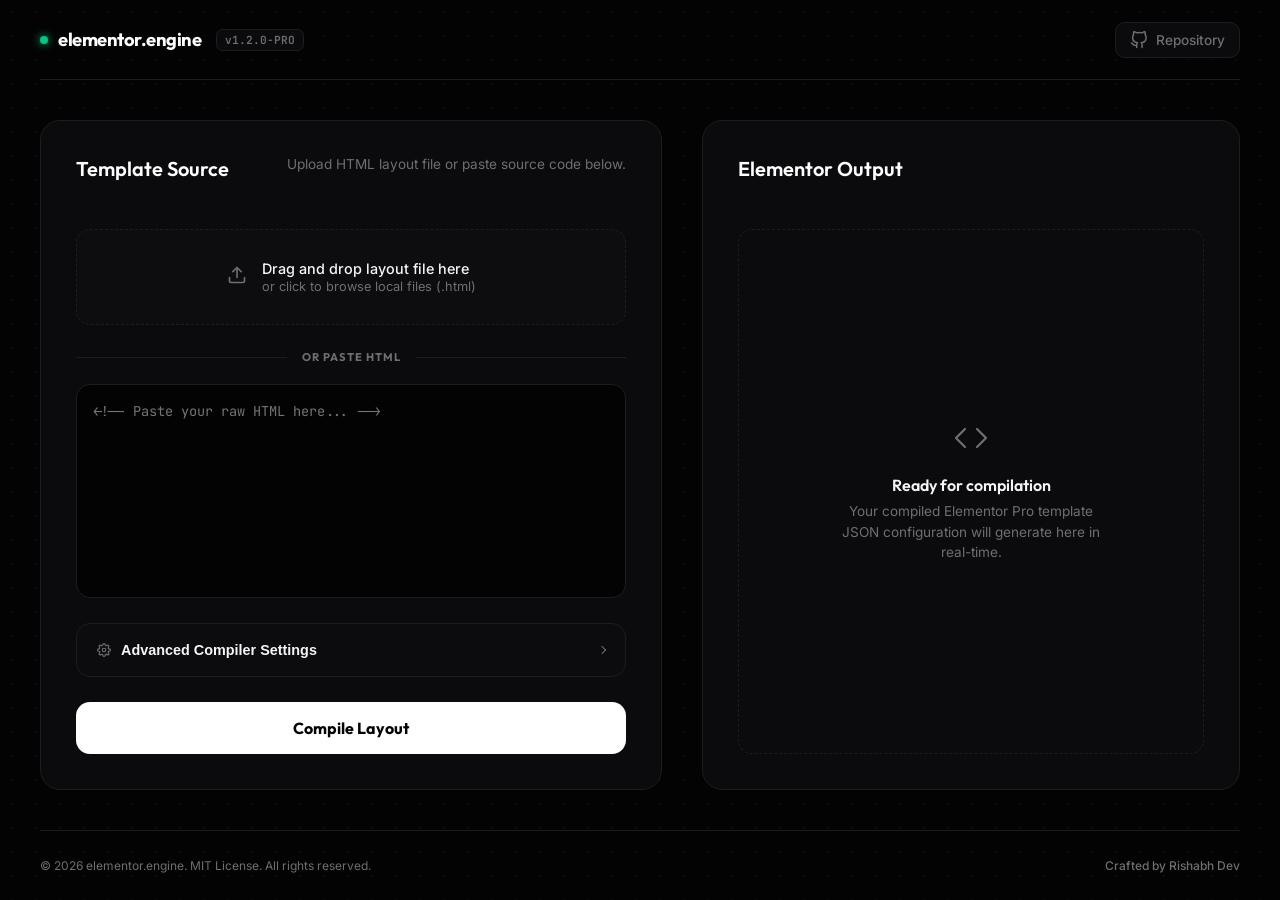
<file: index.html>
<!DOCTYPE html>
<html lang="en">
<head>
    <meta charset="UTF-8">
    <meta name="viewport" content="width=device-width, initial-scale=1.0">
    <title>Elementor Engine — Premium HTML to Elementor JSON Compiler</title>
    <meta name="description" content="Sleek, production-grade layout compiler converting HTML, Tailwind, and Bootstrap code to fully editable Elementor Pro templates.">
    <!-- Google Fonts -->
    <link rel="preconnect" href="https://fonts.googleapis.com">
    <link rel="preconnect" href="https://fonts.gstatic.com" crossorigin>
    <link href="https://fonts.googleapis.com/css2?family=Inter:wght@300;400;500;600;700&family=Outfit:wght@500;600;700;800&family=JetBrains+Mono:wght@400;500;600&display=swap" rel="stylesheet">
    <!-- Stylesheet -->
    <link rel="stylesheet" href="index.css">
</head>
<body>
    <div class="grid-overlay"></div>

    <div class="app-wrapper">
        <!-- Site Header -->
        <header class="site-header">
            <div class="header-left">
                <div class="brand">
                    <span class="brand-dot"></span>
                    <span class="brand-name">elementor.engine</span>
                </div>
                <span class="version-badge">v1.2.0-PRO</span>
            </div>
            <div class="header-right">
                <a href="https://github.com/itxRishabh/elementor-conversion-engine" target="_blank" class="github-link">
                    <svg viewBox="0 0 24 24" width="18" height="18" stroke="currentColor" stroke-width="2" fill="none" stroke-linecap="round" stroke-linejoin="round"><path d="M9 19c-5 1.5-5-2.5-7-3m14 6v-3.87a3.37 3.37 0 0 0-.94-2.61c3.14-.35 6.44-1.54 6.44-7A5.44 5.44 0 0 0 20 4.77 5.07 5.07 0 0 0 19.91 1S18.73.65 16 2.48a13.38 13.38 0 0 0-7 0C6.27.65 5.09 1 5.09 1A5.07 5.07 0 0 0 5 4.77a5.44 5.44 0 0 0-1.5 3.78c0 5.42 3.3 6.61 6.44 7A3.37 3.37 0 0 0 9 18.13V22"></path></svg>
                    <span>Repository</span>
                </a>
            </div>
        </header>

        <!-- Main Workspace Grid -->
        <main class="workspace-grid">
            
            <!-- Left Pane: Inputs -->
            <section class="workspace-pane input-pane">
                <div class="pane-header">
                    <h2 class="pane-title">Template Source</h2>
                    <p class="pane-subtitle">Upload HTML layout file or paste source code below.</p>
                </div>

                <form id="compile-form" class="pane-form">
                    
                    <!-- File Drag Area -->
                    <div class="upload-container">
                        <div class="drag-zone" id="drag-zone">
                            <input type="file" id="html-file-input" accept=".html" class="hidden-file-input">
                            <div class="drag-zone-content">
                                <span class="upload-icon">
                                    <svg viewBox="0 0 24 24" width="20" height="20" stroke="currentColor" stroke-width="2" fill="none" stroke-linecap="round" stroke-linejoin="round"><path d="M21 15v4a2 2 0 0 1-2 2H5a2 2 0 0 1-2-2v-4"></path><polyline points="17 8 12 3 7 8"></polyline><line x1="12" y1="3" x2="12" y2="15"></line></svg>
                                </span>
                                <div class="upload-meta">
                                    <p class="upload-main-text">Drag and drop layout file here</p>
                                    <p class="upload-sub-text">or click to browse local files (.html)</p>
                                </div>
                            </div>
                        </div>
                        <div id="file-indicator" class="file-indicator hidden">
                            <span class="file-indicator-dot"></span>
                            <span id="selected-filename" class="file-indicator-name">template.html</span>
                            <button type="button" id="btn-clear-file" class="btn-clear">&times;</button>
                        </div>
                    </div>

                    <!-- Divider -->
                    <div class="pane-divider">
                        <span class="divider-line"></span>
                        <span class="divider-text">OR PASTE HTML</span>
                        <span class="divider-line"></span>
                    </div>

                    <!-- Raw Text Input -->
                    <div class="textarea-container">
                        <textarea id="html-text-input" class="code-textarea" placeholder="<!-- Paste your raw HTML here... -->"></textarea>
                    </div>

                    <!-- Advanced Configuration Collapsible -->
                    <div class="collapsible-card" id="adv-config-card">
                        <button type="button" class="collapsible-trigger" id="adv-options-trigger">
                            <span class="trigger-label">
                                <svg viewBox="0 0 24 24" width="14" height="14" stroke="currentColor" stroke-width="2" fill="none" stroke-linecap="round" stroke-linejoin="round" class="trigger-icon"><circle cx="12" cy="12" r="3"></circle><path d="M19.4 15a1.65 1.65 0 0 0 .33 1.82l.06.06a2 2 0 1 1-2.83 2.83l-.06-.06a1.65 1.65 0 0 0-1.82-.33 1.65 1.65 0 0 0-1 1.51V21a2 2 0 0 1-4 0v-.09A1.65 1.65 0 0 0 9 19.4a1.65 1.65 0 0 0-1.82.33l-.06.06a2 2 0 1 1-2.83-2.83l.06-.06a1.65 1.65 0 0 0 .33-1.82 1.65 1.65 0 0 0-1.51-1H3a2 2 0 0 1 0-4h.09A1.65 1.65 0 0 0 4.6 9a1.65 1.65 0 0 0-.33-1.82l-.06-.06a2 2 0 1 1 2.83-2.83l.06.06a1.65 1.65 0 0 0 1.82.33H9a1.65 1.65 0 0 0 1-1.51V3a2 2 0 0 1 4 0v.09a1.65 1.65 0 0 0 1 1.51 1.65 1.65 0 0 0 1.82-.33l.06-.06a2 2 0 1 1 2.83 2.83l-.06.06a1.65 1.65 0 0 0-.33 1.82V9a1.65 1.65 0 0 0 1.51 1H21a2 2 0 0 1 0 4h-.09a1.65 1.65 0 0 0-1.51 1z"></path></svg>
                                <span>Advanced Compiler Settings</span>
                            </span>
                            <span class="trigger-arrow"></span>
                        </button>
                        <div class="collapsible-content">
                            <div class="settings-grid">
                                <div class="input-field full-width">
                                    <label for="base-asset-url">Base Asset URL</label>
                                    <input type="url" id="base-asset-url" placeholder="https://domain.com/wp-content/uploads/">
                                    <p class="field-desc">Prepends this path to all relative static asset URLs.</p>
                                </div>
                                <div class="input-field full-width">
                                    <label for="wp-url">WordPress Site Address</label>
                                    <input type="url" id="wp-url" placeholder="https://mywebsite.com">
                                </div>
                                <div class="input-field">
                                    <label for="wp-user">REST Username</label>
                                    <input type="text" id="wp-user" placeholder="admin">
                                </div>
                                <div class="input-field">
                                    <label for="wp-pass">Application Password</label>
                                    <input type="password" id="wp-pass" placeholder="xxxx xxxx xxxx xxxx">
                                </div>
                            </div>
                        </div>
                    </div>

                    <!-- Compile Action Button -->
                    <button type="submit" id="btn-submit" class="compile-button">
                        <span class="btn-spinner hidden" id="submit-loader"></span>
                        <span id="submit-text">Compile Layout</span>
                    </button>
                </form>
            </section>

            <!-- Right Pane: Outputs -->
            <section class="workspace-pane output-pane">
                <div class="pane-header">
                    <div class="header-main-group">
                        <h2 class="pane-title">Elementor Output</h2>
                        <div class="stats-group hidden" id="output-stats">
                            <span class="stat-tag" id="stat-containers">0 Containers</span>
                            <span class="stat-tag" id="stat-widgets">0 Widgets</span>
                        </div>
                    </div>
                    <div class="actions-group hidden" id="output-actions">
                        <button type="button" id="btn-copy" class="pane-action-btn">Copy</button>
                        <button type="button" id="btn-download" class="pane-action-btn primary">Download</button>
                    </div>
                </div>

                <!-- Initial Empty State -->
                <div class="empty-output-state" id="empty-state">
                    <div class="empty-state-graphic">
                        <svg viewBox="0 0 24 24" width="36" height="36" stroke="currentColor" stroke-width="1.5" fill="none" stroke-linecap="round" stroke-linejoin="round"><polyline points="16 18 22 12 16 6"></polyline><polyline points="8 6 2 12 8 18"></polyline></svg>
                    </div>
                    <h3 class="empty-state-title">Ready for compilation</h3>
                    <p class="empty-state-desc">Your compiled Elementor Pro template JSON configuration will generate here in real-time.</p>
                </div>

                <!-- Code View Window -->
                <div class="code-window hidden" id="output-window">
                    <div class="code-window-bar">
                        <span class="code-window-dot"></span>
                        <span class="code-window-filename">template-elementor.json</span>
                    </div>
                    <div class="code-window-content">
                        <pre class="code-pre"><code id="code-output"></code></pre>
                    </div>
                </div>
            </section>

        </main>

        <!-- Footer -->
        <footer class="site-footer">
            <span class="copyright">&copy; 2026 elementor.engine. MIT License. All rights reserved.</span>
            <span class="creator">Crafted by Rishabh Dev</span>
        </footer>
    </div>

    <!-- Script -->
    <script src="index.js"></script>
</body>
</html>
</file>
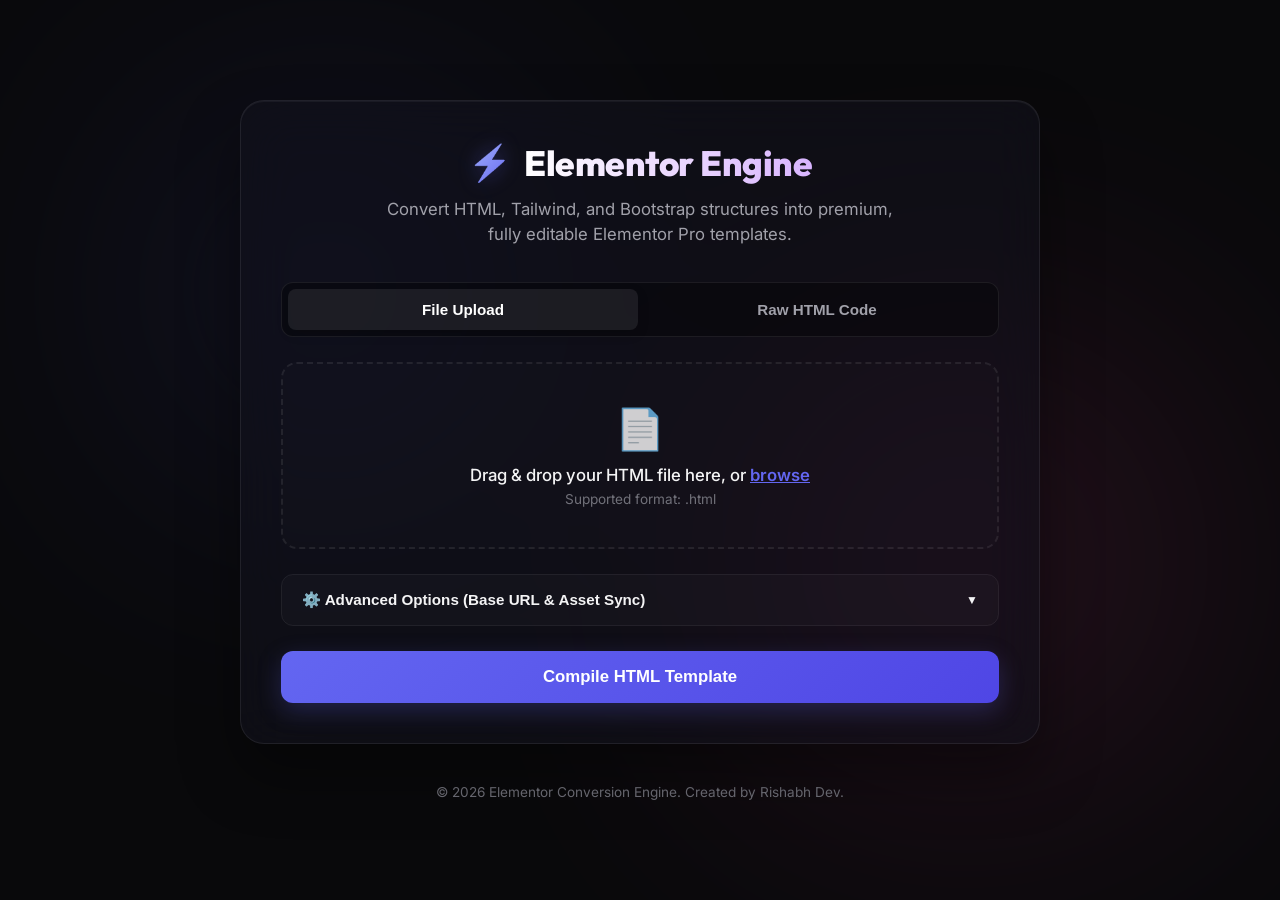
<file: public/index.html>
<!DOCTYPE html>
<html lang="en">
<head>
    <meta charset="UTF-8">
    <meta name="viewport" content="width=device-width, initial-scale=1.0">
    <title>Elementor Engine — HTML to Elementor JSON Template Converter</title>
    <meta name="description" content="Convert your static HTML pages, Tailwind utility classes, and custom CSS into 100% production-ready Elementor Pro JSON templates with specificity cascading.">
    <!-- Google Fonts -->
    <link rel="preconnect" href="https://fonts.googleapis.com">
    <link rel="preconnect" href="https://fonts.gstatic.com" crossorigin>
    <link href="https://fonts.googleapis.com/css2?family=Inter:wght@300;400;500;600;700&family=Outfit:wght@400;600;700;800&family=JetBrains+Mono:wght@400;500&display=swap" rel="stylesheet">
    <!-- Style -->
    <link rel="stylesheet" href="index.css">
</head>
<body>
    <!-- Background glows -->
    <div class="glow-sphere glow-1"></div>
    <div class="glow-sphere glow-2"></div>

    <div class="container">
        <!-- Main Panel -->
        <main class="app-card" id="main-panel">
            <header class="app-header">
                <div class="logo-area">
                    <span class="logo-icon">⚡</span>
                    <h1 class="logo-title">Elementor Engine</h1>
                </div>
                <p class="logo-subtitle">Convert HTML, Tailwind, and Bootstrap structures into premium, fully editable Elementor Pro templates.</p>
            </header>

            <form id="compile-form" class="compile-form">
                <!-- Input Type Switcher -->
                <div class="toggle-container">
                    <button type="button" id="btn-mode-file" class="toggle-btn active">File Upload</button>
                    <button type="button" id="btn-mode-text" class="toggle-btn">Raw HTML Code</button>
                </div>

                <!-- File Upload Area -->
                <div class="input-group" id="file-upload-group">
                    <div class="drag-zone" id="drag-zone">
                        <input type="file" id="html-file-input" accept=".html" class="hidden-file-input">
                        <span class="drag-icon">📄</span>
                        <p class="drag-text">Drag & drop your HTML file here, or <span class="browse-link">browse</span></p>
                        <p class="drag-subtext" id="selected-filename">Supported format: .html</p>
                    </div>
                </div>

                <!-- Raw HTML Text Area -->
                <div class="input-group hidden" id="raw-text-group">
                    <label for="html-text-input" class="field-label">Raw HTML Code</label>
                    <textarea id="html-text-input" class="code-textarea" placeholder="<!-- Paste your HTML document here -->"></textarea>
                </div>

                <!-- Advanced Options Accordion -->
                <div class="accordion">
                    <button type="button" class="accordion-trigger" id="adv-options-trigger">
                        <span>⚙️ Advanced Options (Base URL & Asset Sync)</span>
                        <span class="accordion-arrow">▼</span>
                    </button>
                    <div class="accordion-content" id="adv-options-content">
                        <div class="form-grid">
                            <div class="form-field full-width">
                                <label for="base-asset-url" class="field-label">Base Asset URL (Optional)</label>
                                <input type="url" id="base-asset-url" placeholder="e.g. https://mywebsite.com/wp-content/uploads/assets/">
                                <span class="field-help">Prepends this path to all relative image and video assets.</span>
                            </div>

                            <div class="form-field">
                                <label for="wp-url" class="field-label">WordPress Site URL</label>
                                <input type="url" id="wp-url" placeholder="e.g. https://mywebsite.com">
                            </div>

                            <div class="form-field">
                                <label for="wp-user" class="field-label">WP Username</label>
                                <input type="text" id="wp-user" placeholder="e.g. admin">
                            </div>

                            <div class="form-field full-width">
                                <label for="wp-pass" class="field-label">WP Application Password</label>
                                <input type="password" id="wp-pass" placeholder="e.g. abcd 1234 efgh 5678">
                                <span class="field-help">Required to upload local assets automatically to your WordPress media library.</span>
                            </div>
                        </div>
                    </div>
                </div>

                <!-- Submit Button -->
                <button type="submit" id="btn-submit" class="submit-btn">
                    <span id="submit-text">Compile HTML Template</span>
                    <div class="loader hidden" id="submit-loader"></div>
                </button>
            </form>
        </main>

        <!-- Result Panel -->
        <section class="app-card result-card hidden" id="result-panel">
            <header class="result-header">
                <div class="result-header-left">
                    <span class="success-badge">✓ Compiled</span>
                    <h2 class="result-title">Template Ready</h2>
                </div>
                <div class="result-actions">
                    <button type="button" id="btn-copy" class="btn-action">Copy JSON</button>
                    <button type="button" id="btn-download" class="btn-action primary">Download Template</button>
                </div>
            </header>

            <div class="result-body">
                <div class="result-stats">
                    <span class="stat-badge" id="stat-containers">0 Containers</span>
                    <span class="stat-badge" id="stat-widgets">0 Widgets</span>
                </div>
                <div class="code-window">
                    <div class="code-window-bar">
                        <div class="dot dot-red"></div>
                        <div class="dot dot-yellow"></div>
                        <div class="dot dot-green"></div>
                        <span class="code-filename">elementor-template.json</span>
                    </div>
                    <pre class="code-pre"><code id="code-output" class="language-json"></code></pre>
                </div>
            </div>
        </section>

        <!-- Footer -->
        <footer class="app-footer">
            <p>&copy; 2026 Elementor Conversion Engine. Created by Rishabh Dev.</p>
        </footer>
    </div>

    <!-- Script -->
    <script src="index.js"></script>
</body>
</html>
</file>
<file: index.css>
/* ==========================================================================
   ImgKit Design System — Sleek Monochrome (Zinc/Obsidian) Redesign
   ========================================================================== */

:root {
    /* Color Palette */
    --bg: #030303;
    --surface: #0b0b0d;
    --border: #1d1d21;
    --border-active: #32323b;
    --accent: #ffffff;
    --accent-dim: #8e8e93;
    --text: #f5f5f7;
    --text-muted: #6e6e73;
    
    /* Tool-specific Premium Accents */
    --accent-square: #e5b82d;     /* Gold */
    --accent-converter: #00c781;  /* Emerald Mint */
    --accent-remover: #a855f7;    /* Lavender Amethyst */
    --accent-watermark: #ff453a;  /* Ruby Red */
    --accent-cropper: #3b82f6;    /* Sapphire Blue */
    --accent-favicon: #06b6d4;    /* Diamond Cyan */
    --accent-trimmer: #f97316;    /* Rust Amber */
    --accent-ocr: #ec4899;        /* Ruby Rose */

    /* Semantic States */
    --success: #30d158;           /* Apple-style green */
    --error: #ff453a;             /* Apple-style red */
    --warning: #ff9f0a;           /* Apple-style orange */

    /* Grid Overlay */
    --grid: radial-gradient(circle, rgba(255, 255, 255, 0.04) 1px, transparent 1px);

    /* Layout Tokens */
    --radius-sm: 6px;
    --radius-md: 10px;
    --radius-lg: 14px;
    --radius-xl: 20px;
    --transition-fast: 0.15s cubic-bezier(0.16, 1, 0.3, 1);
    --transition-normal: 0.25s cubic-bezier(0.16, 1, 0.3, 1);
}

/* Base resets & styling */
* {
    box-sizing: border-box;
    margin: 0;
    padding: 0;
}

body {
    background-color: var(--bg);
    color: var(--text);
    font-family: 'Inter', -apple-system, BlinkMacSystemFont, "Segoe UI", Roboto, Helvetica, Arial, sans-serif;
    min-height: 100vh;
    overflow-x: hidden;
    position: relative;
}

/* Grid Overlay Background */
.grid-overlay {
    position: fixed;
    top: 0;
    left: 0;
    width: 100%;
    height: 100%;
    background-image: var(--grid);
    background-size: 24px 24px;
    z-index: 0;
    pointer-events: none;
}

/* App Wrapper */
.app-wrapper {
    position: relative;
    z-index: 1;
    display: flex;
    flex-direction: column;
    min-height: 100vh;
    max-width: 1400px;
    margin: 0 auto;
    padding: 0 40px;
}

/* Site Header */
.site-header {
    height: 80px;
    display: flex;
    justify-content: space-between;
    align-items: center;
    border-bottom: 1px solid var(--border);
}

.header-left {
    display: flex;
    align-items: center;
    gap: 15px;
}

.brand {
    display: flex;
    align-items: center;
    gap: 10px;
}

.brand-dot {
    width: 8px;
    height: 8px;
    background-color: var(--accent-converter);
    border-radius: 50%;
    box-shadow: 0 0 8px var(--accent-converter);
}

.brand-name {
    font-family: 'Outfit', sans-serif;
    font-weight: 700;
    font-size: 1.15rem;
    letter-spacing: -0.5px;
    color: var(--accent);
}

.version-badge {
    font-family: 'JetBrains Mono', monospace;
    font-size: 0.7rem;
    font-weight: 600;
    padding: 3px 8px;
    border: 1px solid var(--border);
    border-radius: var(--radius-sm);
    color: var(--text-muted);
    background: var(--surface);
}

.github-link {
    display: flex;
    align-items: center;
    gap: 8px;
    color: var(--text-muted);
    text-decoration: none;
    font-size: 0.85rem;
    font-weight: 500;
    padding: 8px 14px;
    border: 1px solid var(--border);
    border-radius: var(--radius-md);
    background-color: var(--surface);
    transition: var(--transition-fast);
}

.github-link:hover {
    color: var(--text);
    border-color: var(--border-active);
}

/* Workspace Grid Layout */
.workspace-grid {
    flex: 1;
    display: grid;
    grid-template-columns: 1fr 1fr;
    gap: 40px;
    padding: 40px 0;
}

/* Workspace Panes */
.workspace-pane {
    background-color: var(--surface);
    border: 1px solid var(--border);
    border-radius: var(--radius-xl);
    padding: 35px;
    display: flex;
    flex-direction: column;
    min-height: 580px;
    transition: border-color var(--transition-normal);
}

.workspace-pane:hover {
    border-color: rgba(255, 255, 255, 0.04);
}

.pane-header {
    display: flex;
    justify-content: space-between;
    align-items: flex-start;
    margin-bottom: 25px;
    min-height: 48px;
}

.header-main-group {
    display: flex;
    flex-direction: column;
    gap: 4px;
}

.pane-title {
    font-family: 'Outfit', sans-serif;
    font-size: 1.25rem;
    font-weight: 600;
    color: var(--accent);
}

.pane-subtitle {
    color: var(--text-muted);
    font-size: 0.85rem;
}

/* Form Styles */
.pane-form {
    display: flex;
    flex-direction: column;
    flex: 1;
}

/* Drag Zone */
.upload-container {
    position: relative;
    margin-bottom: 20px;
}

.drag-zone {
    border: 1px dashed var(--border);
    border-radius: var(--radius-lg);
    padding: 30px 20px;
    cursor: pointer;
    background-color: rgba(255, 255, 255, 0.01);
    transition: var(--transition-normal);
}

.drag-zone:hover, .drag-zone.dragover {
    border-color: var(--accent-converter);
    background-color: rgba(0, 199, 129, 0.02);
}

.drag-zone-content {
    display: flex;
    align-items: center;
    gap: 15px;
    justify-content: center;
}

.upload-icon {
    color: var(--text-muted);
    transition: var(--transition-fast);
}

.drag-zone:hover .upload-icon {
    color: var(--accent-converter);
}

.upload-meta {
    display: flex;
    flex-direction: column;
    gap: 2px;
}

.upload-main-text {
    font-size: 0.9rem;
    font-weight: 500;
    color: var(--text);
}

.upload-sub-text {
    font-size: 0.8rem;
    color: var(--text-muted);
}

.hidden-file-input {
    position: absolute;
    top: 0;
    left: 0;
    width: 100%;
    height: 100%;
    opacity: 0;
    cursor: pointer;
}

/* File indicator tag */
.file-indicator {
    display: flex;
    align-items: center;
    gap: 10px;
    background-color: var(--bg);
    border: 1px solid var(--border-active);
    padding: 8px 14px;
    border-radius: var(--radius-md);
    margin-top: 12px;
    font-size: 0.85rem;
    animation: fadeIn var(--transition-normal) forwards;
}

@keyframes fadeIn {
    from { opacity: 0; transform: translateY(-5px); }
    to { opacity: 1; transform: translateY(0); }
}

.file-indicator-dot {
    width: 6px;
    height: 6px;
    border-radius: 50%;
    background-color: var(--accent-converter);
}

.file-indicator-name {
    flex: 1;
    font-family: var(--font-mono);
    color: var(--text);
    overflow: hidden;
    text-overflow: ellipsis;
    white-space: nowrap;
}

.btn-clear {
    background: transparent;
    border: none;
    color: var(--text-muted);
    font-size: 1.1rem;
    cursor: pointer;
    line-height: 1;
    padding: 0 4px;
    transition: var(--transition-fast);
}

.btn-clear:hover {
    color: var(--error);
}

/* Divider styling */
.pane-divider {
    display: flex;
    align-items: center;
    gap: 15px;
    margin: 5px 0 20px 0;
}

.divider-line {
    flex: 1;
    height: 1px;
    background-color: var(--border);
}

.divider-text {
    font-family: 'Outfit', sans-serif;
    font-size: 0.7rem;
    font-weight: 700;
    color: var(--text-muted);
    letter-spacing: 1px;
}

/* Code area input */
.textarea-container {
    flex: 1;
    display: flex;
    flex-direction: column;
    margin-bottom: 25px;
}

.code-textarea {
    width: 100%;
    flex: 1;
    min-height: 150px;
    background-color: var(--bg);
    border: 1px solid var(--border);
    border-radius: var(--radius-lg);
    padding: 16px;
    color: var(--text);
    font-family: 'JetBrains Mono', monospace;
    font-size: 0.85rem;
    line-height: 1.6;
    resize: none;
    outline: none;
    transition: var(--transition-normal);
}

.code-textarea:focus {
    border-color: var(--border-active);
    box-shadow: 0 0 0 1px var(--border-active);
}

/* Collapsible Advanced Settings (Apple style disclosure) */
.collapsible-card {
    border: 1px solid var(--border);
    border-radius: var(--radius-lg);
    margin-bottom: 25px;
    background-color: rgba(255, 255, 255, 0.005);
    overflow: hidden;
    transition: var(--transition-normal);
}

.collapsible-trigger {
    width: 100%;
    background: transparent;
    border: none;
    padding: 18px 20px;
    display: flex;
    justify-content: space-between;
    align-items: center;
    cursor: pointer;
    color: var(--text);
    font-size: 0.9rem;
    font-weight: 600;
}

.trigger-label {
    display: flex;
    align-items: center;
    gap: 10px;
}

.trigger-icon {
    color: var(--text-muted);
}

.trigger-arrow {
    width: 6px;
    height: 6px;
    border-right: 1.5px solid var(--text-muted);
    border-bottom: 1.5px solid var(--text-muted);
    transform: rotate(-45deg);
    transition: transform var(--transition-normal);
}

.collapsible-card.open .trigger-arrow {
    transform: rotate(45deg);
}

.collapsible-content {
    max-height: 0;
    overflow: hidden;
    transition: max-height 0.35s cubic-bezier(0.16, 1, 0.3, 1);
}

.collapsible-card.open .collapsible-content {
    max-height: 400px;
}

.settings-grid {
    padding: 0 20px 20px 20px;
    display: grid;
    grid-template-columns: 1fr 1fr;
    gap: 16px;
    border-top: 1px solid var(--border);
    padding-top: 20px;
}

.input-field {
    display: flex;
    flex-direction: column;
    gap: 6px;
}

.input-field.full-width {
    grid-column: span 2;
}

.input-field label {
    font-size: 0.8rem;
    font-weight: 600;
    color: var(--text-muted);
}

.input-field input {
    background-color: var(--bg);
    border: 1px solid var(--border);
    border-radius: var(--radius-sm);
    padding: 10px 14px;
    color: var(--text);
    outline: none;
    font-size: 0.85rem;
    font-family: var(--font-sans);
    transition: var(--transition-fast);
}

.input-field input:focus {
    border-color: var(--border-active);
}

.field-desc {
    font-size: 0.75rem;
    color: var(--text-muted);
}

/* Submit Action Button */
.compile-button {
    width: 100%;
    background-color: var(--accent);
    color: var(--bg);
    border: none;
    padding: 16px;
    font-family: 'Outfit', sans-serif;
    font-size: 1rem;
    font-weight: 700;
    border-radius: var(--radius-lg);
    cursor: pointer;
    display: flex;
    align-items: center;
    justify-content: center;
    gap: 12px;
    transition: var(--transition-fast);
}

.compile-button:hover {
    background-color: #e5e5ea;
}

.compile-button:active {
    transform: scale(0.99);
}

/* Loader Spinner */
.btn-spinner {
    width: 18px;
    height: 18px;
    border: 2px solid rgba(3, 3, 3, 0.2);
    border-top-color: var(--bg);
    border-radius: 50%;
    animation: spin 0.8s linear infinite;
}

@keyframes spin {
    to { transform: rotate(360deg); }
}

/* Right Pane: Outputs */
.actions-group {
    display: flex;
    gap: 10px;
    animation: fadeIn var(--transition-normal) forwards;
}

.pane-action-btn {
    background-color: var(--bg);
    border: 1px solid var(--border);
    color: var(--text);
    padding: 8px 16px;
    border-radius: var(--radius-md);
    cursor: pointer;
    font-size: 0.85rem;
    font-weight: 600;
    transition: var(--transition-fast);
}

.pane-action-btn:hover {
    border-color: var(--border-active);
}

.pane-action-btn.primary {
    background-color: var(--accent-converter);
    color: var(--bg);
    border: none;
    font-weight: 700;
}

.pane-action-btn.primary:hover {
    background-color: #00b374;
}

/* Stats Tags */
.stats-group {
    display: flex;
    gap: 8px;
    margin-top: 4px;
}

.stat-tag {
    font-family: 'Outfit', sans-serif;
    font-size: 0.75rem;
    font-weight: 600;
    color: var(--accent-converter);
    background-color: rgba(0, 199, 129, 0.08);
    border: 1px solid rgba(0, 199, 129, 0.2);
    padding: 4px 10px;
    border-radius: var(--radius-sm);
}

/* Empty Output State */
.empty-output-state {
    flex: 1;
    display: flex;
    flex-direction: column;
    align-items: center;
    justify-content: center;
    text-align: center;
    padding: 40px;
    border: 1px dashed var(--border);
    border-radius: var(--radius-lg);
    background-color: rgba(255, 255, 255, 0.003);
}

.empty-state-graphic {
    color: var(--text-muted);
    margin-bottom: 15px;
}

.empty-state-title {
    font-family: 'Outfit', sans-serif;
    font-size: 1rem;
    font-weight: 600;
    color: var(--text);
    margin-bottom: 6px;
}

.empty-state-desc {
    color: var(--text-muted);
    font-size: 0.85rem;
    max-width: 280px;
    line-height: 1.5;
}

/* Output Code Window */
.code-window {
    flex: 1;
    display: flex;
    flex-direction: column;
    background-color: var(--bg);
    border: 1px solid var(--border);
    border-radius: var(--radius-lg);
    overflow: hidden;
    animation: fadeIn var(--transition-normal) forwards;
}

.code-window-bar {
    background-color: #09090b;
    padding: 12px 18px;
    display: flex;
    align-items: center;
    gap: 12px;
    border-bottom: 1px solid var(--border);
}

.code-window-dot {
    width: 7px;
    height: 7px;
    border-radius: 50%;
    background-color: var(--accent-converter);
    box-shadow: 0 0 6px var(--accent-converter);
}

.code-window-filename {
    font-family: 'JetBrains Mono', monospace;
    font-size: 0.75rem;
    color: var(--text-muted);
    font-weight: 500;
}

.code-window-content {
    flex: 1;
    overflow: hidden;
    position: relative;
}

.code-pre {
    height: 100%;
    max-height: 420px;
    overflow-y: auto;
    padding: 20px;
    margin: 0;
}

#code-output {
    font-family: 'JetBrains Mono', monospace;
    font-size: 0.8rem;
    line-height: 1.6;
    color: #e4e4e7; /* Clean monochrome white code output */
    white-space: pre-wrap;
    word-break: break-all;
}

/* Footer Section */
.site-footer {
    height: 70px;
    display: flex;
    justify-content: space-between;
    align-items: center;
    border-top: 1px solid var(--border);
    font-size: 0.75rem;
    color: var(--text-muted);
}

.creator {
    font-weight: 500;
}

/* Helper display states */
.hidden {
    display: none !important;
}

/* Responsive Breakpoints */
@media (max-width: 960px) {
    .workspace-grid {
        grid-template-columns: 1fr;
        gap: 30px;
    }
    .app-wrapper {
        padding: 0 20px;
    }
}

@media (max-width: 600px) {
    .site-header {
        height: 70px;
    }
    .workspace-pane {
        padding: 25px;
    }
    .settings-grid {
        grid-template-columns: 1fr;
    }
    .input-field.full-width {
        grid-column: span 1;
    }
    .site-footer {
        flex-direction: column;
        justify-content: center;
        gap: 8px;
        height: 90px;
        padding-bottom: 20px;
    }
}
</file>
<file: public/index.css>
/* Core CSS Variable Design Tokens */
:root {
    --bg-dark: #09090b;
    --bg-card: rgba(17, 17, 27, 0.65);
    --border-color: rgba(255, 255, 255, 0.08);
    --border-hover: rgba(255, 255, 255, 0.16);
    
    --text-primary: #f4f4f5;
    --text-secondary: #a1a1aa;
    --text-muted: #71717a;
    
    --accent: #6366f1;
    --accent-hover: #4f46e5;
    --accent-glow: rgba(99, 102, 241, 0.35);
    
    --success: #10b981;
    --success-glow: rgba(16, 185, 129, 0.2);
    
    --font-sans: 'Inter', sans-serif;
    --font-display: 'Outfit', sans-serif;
    --font-mono: 'JetBrains Mono', monospace;
    
    --transition: all 0.3s cubic-bezier(0.16, 1, 0.3, 1);
}

/* Reset */
* {
    box-sizing: border-box;
    margin: 0;
    padding: 0;
}

body {
    background-color: var(--bg-dark);
    color: var(--text-primary);
    font-family: var(--font-sans);
    min-height: 100vh;
    display: flex;
    justify-content: center;
    align-items: center;
    position: relative;
    overflow-x: hidden;
    padding: 40px 20px;
}

/* Background blur glow spheres */
.glow-sphere {
    position: absolute;
    border-radius: 50%;
    filter: blur(140px);
    z-index: 0;
    pointer-events: none;
    opacity: 0.3;
}

.glow-1 {
    width: 400px;
    height: 400px;
    background: radial-gradient(circle, var(--accent) 0%, transparent 80%);
    top: 10%;
    left: 10%;
}

.glow-2 {
    width: 500px;
    height: 500px;
    background: radial-gradient(circle, #ec4899 0%, transparent 80%);
    bottom: 10%;
    right: 5%;
}

/* Wrapper Layout */
.container {
    width: 100%;
    max-width: 800px;
    display: flex;
    flex-direction: column;
    gap: 30px;
    z-index: 1;
}

/* Premium Card Glassmorphism */
.app-card {
    background: var(--bg-card);
    backdrop-filter: blur(24px) saturate(160%);
    -webkit-backdrop-filter: blur(24px) saturate(160%);
    border: 1px solid var(--border-color);
    border-radius: 24px;
    padding: 40px;
    box-shadow: 0 30px 60px rgba(0, 0, 0, 0.4), inset 0 1px 0 rgba(255, 255, 255, 0.05);
    transition: var(--transition);
}

.app-card:hover {
    border-color: rgba(255, 255, 255, 0.12);
}

/* Header styling */
.app-header {
    text-align: center;
    margin-bottom: 35px;
}

.logo-area {
    display: flex;
    align-items: center;
    justify-content: center;
    gap: 12px;
    margin-bottom: 12px;
}

.logo-icon {
    font-size: 2.2rem;
    background: linear-gradient(135deg, #a5b4fc, var(--accent));
    -webkit-background-clip: text;
    -webkit-text-fill-color: transparent;
    filter: drop-shadow(0 0 10px var(--accent-glow));
}

.logo-title {
    font-family: var(--font-display);
    font-weight: 800;
    font-size: 2.2rem;
    letter-spacing: -0.5px;
    background: linear-gradient(to right, #ffffff, #d8b4fe);
    -webkit-background-clip: text;
    -webkit-text-fill-color: transparent;
}

.logo-subtitle {
    color: var(--text-secondary);
    font-size: 1.05rem;
    line-height: 1.5;
    max-width: 520px;
    margin: 0 auto;
}

/* Mode Switcher */
.toggle-container {
    background: rgba(0, 0, 0, 0.35);
    padding: 6px;
    border-radius: 12px;
    display: flex;
    gap: 4px;
    border: 1px solid var(--border-color);
    margin-bottom: 25px;
}

.toggle-btn {
    flex: 1;
    background: transparent;
    border: none;
    color: var(--text-secondary);
    padding: 12px;
    font-size: 0.95rem;
    font-weight: 600;
    cursor: pointer;
    border-radius: 8px;
    transition: var(--transition);
}

.toggle-btn.active {
    background: rgba(255, 255, 255, 0.08);
    color: #ffffff;
    box-shadow: 0 4px 12px rgba(0, 0, 0, 0.15);
}

.toggle-btn:hover:not(.active) {
    color: #ffffff;
    background: rgba(255, 255, 255, 0.03);
}

/* Form inputs & areas */
.input-group {
    margin-bottom: 25px;
    transition: var(--transition);
}

/* Drag Zone for HTML files */
.drag-zone {
    border: 2px dashed var(--border-color);
    border-radius: 16px;
    padding: 40px 20px;
    text-align: center;
    cursor: pointer;
    background: rgba(255, 255, 255, 0.01);
    transition: var(--transition);
    position: relative;
}

.drag-zone:hover, .drag-zone.dragover {
    border-color: var(--accent);
    background: rgba(99, 102, 241, 0.04);
}

.drag-icon {
    font-size: 2.5rem;
    display: block;
    margin-bottom: 12px;
    opacity: 0.8;
}

.drag-text {
    font-size: 1.05rem;
    font-weight: 500;
    margin-bottom: 6px;
}

.browse-link {
    color: var(--accent);
    text-decoration: underline;
    font-weight: 600;
}

.drag-subtext {
    color: var(--text-muted);
    font-size: 0.85rem;
}

.hidden-file-input {
    position: absolute;
    top: 0;
    left: 0;
    width: 100%;
    height: 100%;
    opacity: 0;
    cursor: pointer;
}

/* Code area */
.field-label {
    display: block;
    font-weight: 600;
    font-size: 0.9rem;
    color: var(--text-primary);
    margin-bottom: 8px;
    letter-spacing: 0.3px;
}

.code-textarea {
    width: 100%;
    height: 180px;
    background: rgba(0, 0, 0, 0.3);
    border: 1px solid var(--border-color);
    border-radius: 12px;
    padding: 15px;
    color: #e4e4e7;
    font-family: var(--font-mono);
    font-size: 0.85rem;
    line-height: 1.5;
    resize: vertical;
    outline: none;
    transition: var(--transition);
}

.code-textarea:focus {
    border-color: var(--accent);
    box-shadow: 0 0 0 3px var(--accent-glow);
}

/* Accordion for Advanced settings */
.accordion {
    border: 1px solid var(--border-color);
    border-radius: 12px;
    margin-bottom: 25px;
    overflow: hidden;
}

.accordion-trigger {
    width: 100%;
    background: rgba(255, 255, 255, 0.02);
    border: none;
    color: var(--text-primary);
    padding: 16px 20px;
    font-size: 0.95rem;
    font-weight: 600;
    display: flex;
    justify-content: space-between;
    align-items: center;
    cursor: pointer;
    transition: var(--transition);
}

.accordion-trigger:hover {
    background: rgba(255, 255, 255, 0.04);
}

.accordion-arrow {
    font-size: 0.75rem;
    transition: transform 0.3s ease;
}

.accordion.open .accordion-arrow {
    transform: rotate(180deg);
}

.accordion-content {
    max-height: 0;
    overflow: hidden;
    transition: max-height 0.4s cubic-bezier(0.16, 1, 0.3, 1);
    background: rgba(0, 0, 0, 0.2);
}

.accordion.open .accordion-content {
    max-height: 500px;
}

.form-grid {
    padding: 20px;
    display: grid;
    grid-template-columns: 1fr 1fr;
    gap: 15px;
}

.form-field {
    display: flex;
    flex-direction: column;
}

.form-field.full-width {
    grid-column: span 2;
}

.form-field input {
    background: rgba(0, 0, 0, 0.35);
    border: 1px solid var(--border-color);
    border-radius: 8px;
    padding: 10px 14px;
    color: #ffffff;
    outline: none;
    font-size: 0.9rem;
    transition: var(--transition);
}

.form-field input:focus {
    border-color: var(--accent);
    box-shadow: 0 0 0 2px var(--accent-glow);
}

.field-help {
    font-size: 0.8rem;
    color: var(--text-muted);
    margin-top: 4px;
}

/* Submit Button */
.submit-btn {
    width: 100%;
    background: linear-gradient(135deg, var(--accent) 0%, var(--accent-hover) 100%);
    border: none;
    color: #ffffff;
    padding: 16px;
    font-size: 1.05rem;
    font-weight: 700;
    border-radius: 12px;
    cursor: pointer;
    display: flex;
    justify-content: center;
    align-items: center;
    gap: 10px;
    box-shadow: 0 8px 24px rgba(99, 102, 241, 0.25);
    transition: var(--transition);
}

.submit-btn:hover {
    transform: translateY(-2px);
    box-shadow: 0 12px 30px rgba(99, 102, 241, 0.45);
}

.submit-btn:active {
    transform: translateY(0);
}

/* Loader */
.loader {
    width: 20px;
    height: 20px;
    border: 3px solid rgba(255, 255, 255, 0.3);
    border-top: 3px solid #ffffff;
    border-radius: 50%;
    animation: spin 0.8s linear infinite;
}

@keyframes spin {
    0% { transform: rotate(0deg); }
    100% { transform: rotate(360deg); }
}

/* Result Area */
.result-card {
    border-color: var(--success);
    box-shadow: 0 20px 50px rgba(16, 185, 129, 0.1);
    animation: slideUp 0.5s cubic-bezier(0.16, 1, 0.3, 1) forwards;
}

@keyframes slideUp {
    from { opacity: 0; transform: translateY(20px); }
    to { opacity: 1; transform: translateY(0); }
}

.result-header {
    display: flex;
    justify-content: space-between;
    align-items: center;
    margin-bottom: 25px;
    gap: 20px;
    flex-wrap: wrap;
}

.success-badge {
    background: var(--success-glow);
    color: var(--success);
    padding: 6px 12px;
    border-radius: 20px;
    font-size: 0.8rem;
    font-weight: 700;
    letter-spacing: 0.5px;
    border: 1px solid rgba(16, 185, 129, 0.3);
    display: inline-block;
    margin-bottom: 8px;
}

.result-title {
    font-family: var(--font-display);
    font-size: 1.5rem;
    font-weight: 700;
}

.result-actions {
    display: flex;
    gap: 10px;
}

.btn-action {
    background: rgba(255, 255, 255, 0.06);
    border: 1px solid var(--border-color);
    color: #ffffff;
    padding: 10px 18px;
    border-radius: 8px;
    cursor: pointer;
    font-weight: 600;
    font-size: 0.9rem;
    transition: var(--transition);
}

.btn-action:hover {
    background: rgba(255, 255, 255, 0.1);
    border-color: var(--border-hover);
}

.btn-action.primary {
    background: var(--success);
    border-color: transparent;
    color: #064e3b;
    font-weight: 700;
}

.btn-action.primary:hover {
    background: #059669;
    color: #ffffff;
}

.result-body {
    display: flex;
    flex-direction: column;
    gap: 15px;
}

.result-stats {
    display: flex;
    gap: 10px;
}

.stat-badge {
    background: rgba(255, 255, 255, 0.05);
    border: 1px solid var(--border-color);
    padding: 4px 10px;
    border-radius: 6px;
    font-size: 0.8rem;
    color: var(--text-secondary);
}

/* Code Window styling */
.code-window {
    background: #030303;
    border: 1px solid var(--border-color);
    border-radius: 12px;
    overflow: hidden;
}

.code-window-bar {
    background: #0e0e11;
    padding: 12px 16px;
    display: flex;
    align-items: center;
    gap: 6px;
    border-bottom: 1px solid var(--border-color);
}

.dot {
    width: 10px;
    height: 10px;
    border-radius: 50%;
}

.dot-red { background: #ef4444; }
.dot-yellow { background: #f59e0b; }
.dot-green { background: #10b981; }

.code-filename {
    color: var(--text-muted);
    font-size: 0.8rem;
    font-family: var(--font-mono);
    margin-left: 10px;
}

.code-pre {
    padding: 20px;
    max-height: 350px;
    overflow-y: auto;
    margin: 0;
}

#code-output {
    font-family: var(--font-mono);
    font-size: 0.85rem;
    line-height: 1.6;
    color: #a5b4fc; /* soft violet/indigo code color */
    white-space: pre-wrap;
    word-break: break-all;
}

/* Footer styling */
.app-footer {
    text-align: center;
    color: var(--text-muted);
    font-size: 0.85rem;
    margin-top: 10px;
}

/* Helpers */
.hidden { display: none !important; }

/* Responsive adjustments */
@media(max-width: 600px) {
    .form-grid {
        grid-template-columns: 1fr;
    }
    .form-field.full-width {
        grid-column: span 1;
    }
    .app-card {
        padding: 25px;
    }
    .result-header {
        flex-direction: column;
        align-items: flex-start;
    }
    .result-actions {
        width: 100%;
    }
    .btn-action {
        flex: 1;
        text-align: center;
    }
}
</file>
